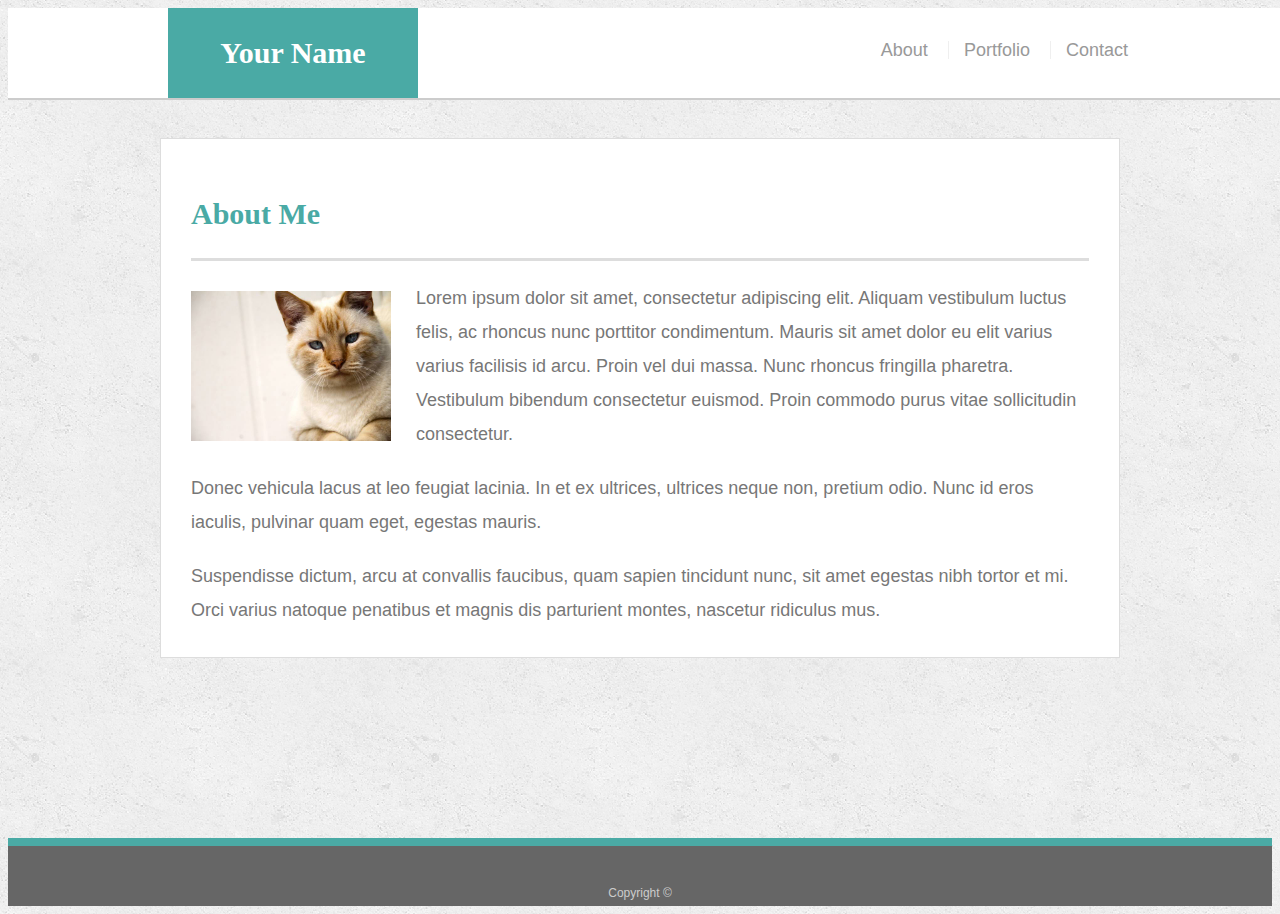
<file: recommended-homework-solution/index.html>
<!doctype html>
<html lang="en-us">

<head>
  <meta charset="UTF-8">
  <title>About | Your Name</title>
  <link rel="stylesheet" type="text/css" href="assets/css/style.css">
  <meta name="viewport" content="width=device-width, initial-scale=1, shrink-to-fit=yes">
</head>

<body>

  <header id="masthead">
    <div class="container">
      <a href="index.html" id="logo">Your Name</a>
      <nav>
        <a href="index.html">About</a>
        <a href="portfolio.html">Portfolio</a>
        <a href="contact.html">Contact</a>
      </nav>
    </div>
  </header>

  <div id="main-container" class="container">
    <section class="main-section">
      <h1>About Me</h1>

      <img src="assets/images/cat.jpg" class="auth-image" alt="Your Name">

      <p>Lorem ipsum dolor sit amet, consectetur adipiscing elit. Aliquam vestibulum luctus felis, ac rhoncus nunc porttitor condimentum. Mauris sit amet dolor eu elit varius varius facilisis id arcu. Proin vel dui massa. Nunc rhoncus fringilla pharetra. Vestibulum bibendum consectetur euismod. Proin commodo purus vitae sollicitudin consectetur.</p>

      <p>Donec vehicula lacus at leo feugiat lacinia. In et ex ultrices, ultrices neque non, pretium odio. Nunc id eros iaculis, pulvinar quam eget, egestas mauris.</p>

      <p>Suspendisse dictum, arcu at convallis faucibus, quam sapien tincidunt nunc, sit amet egestas nibh tortor et mi. Orci varius natoque penatibus et magnis dis parturient montes, nascetur ridiculus mus.</p>

    </section>

  </div>

  <footer>
    <div class="container">
      Copyright &copy; 
    </div>
  </footer>
</body>

</html>
</file>
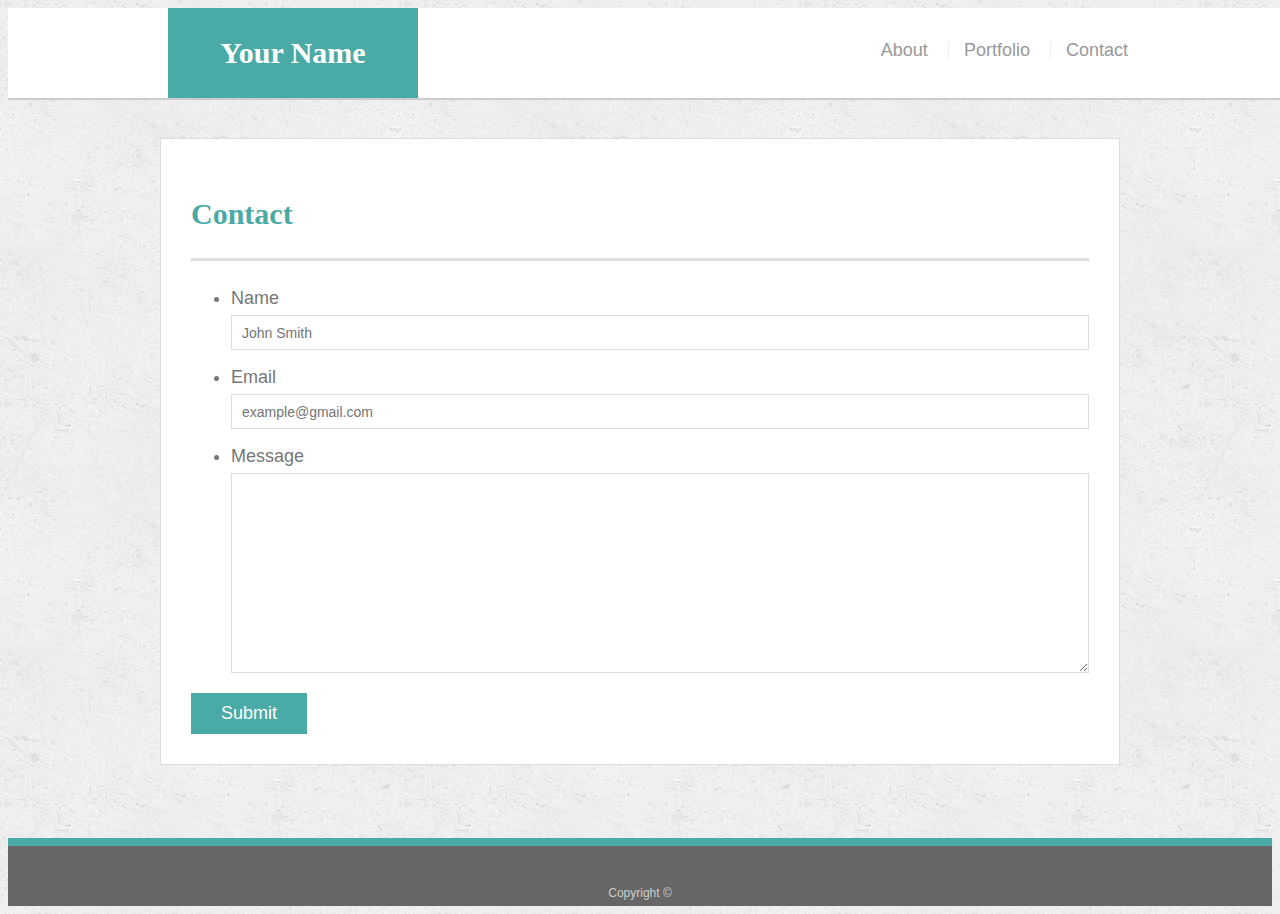
<file: recommended-homework-solution/contact.html>
<!doctype html>
<html lang="en-us">

<head>
  <meta charset="UTF-8">
  <title>Contact | Your Name</title>
  <link rel="stylesheet" type="text/css" href="assets/css/style.css">
  <meta name="viewport" content="width=device-width, initial-scale=1, shrink-to-fit=yes">
</head>

<body>

  <header id="masthead">
    <div class="container">
      <a href="index.html" id="logo">Your Name</a>
      <nav>
        <a href="index.html">About</a>
        <a href="portfolio.html">Portfolio</a>
        <a href="contact.html">Contact</a>
      </nav>
    </div>
  </header>

  <div id="main-container" class="container">
    <section class="main-section">
      <h1>Contact</h1>

      <form id="contact-form">
        <ul>
          <li>
            <label for="name">Name</label>
            <input type="text" id="name" name="name" placeholder="John Smith" required="required">
          </li>
          <li>
            <label for="email">Email</label>
            <input type="email" id="email" name="email" placeholder="example@gmail.com" required="required">
          </li>
          <li>
            <label for="message">Message</label>
            <textarea id="message" name="message" required="required"></textarea>
          </li>
        </ul>
        <input type="submit">
      </form>

    </section>

  </div>

  <footer>
    <div class="container">
      Copyright &copy; 
    </div>
  </footer>
</body>

</html>
</file>
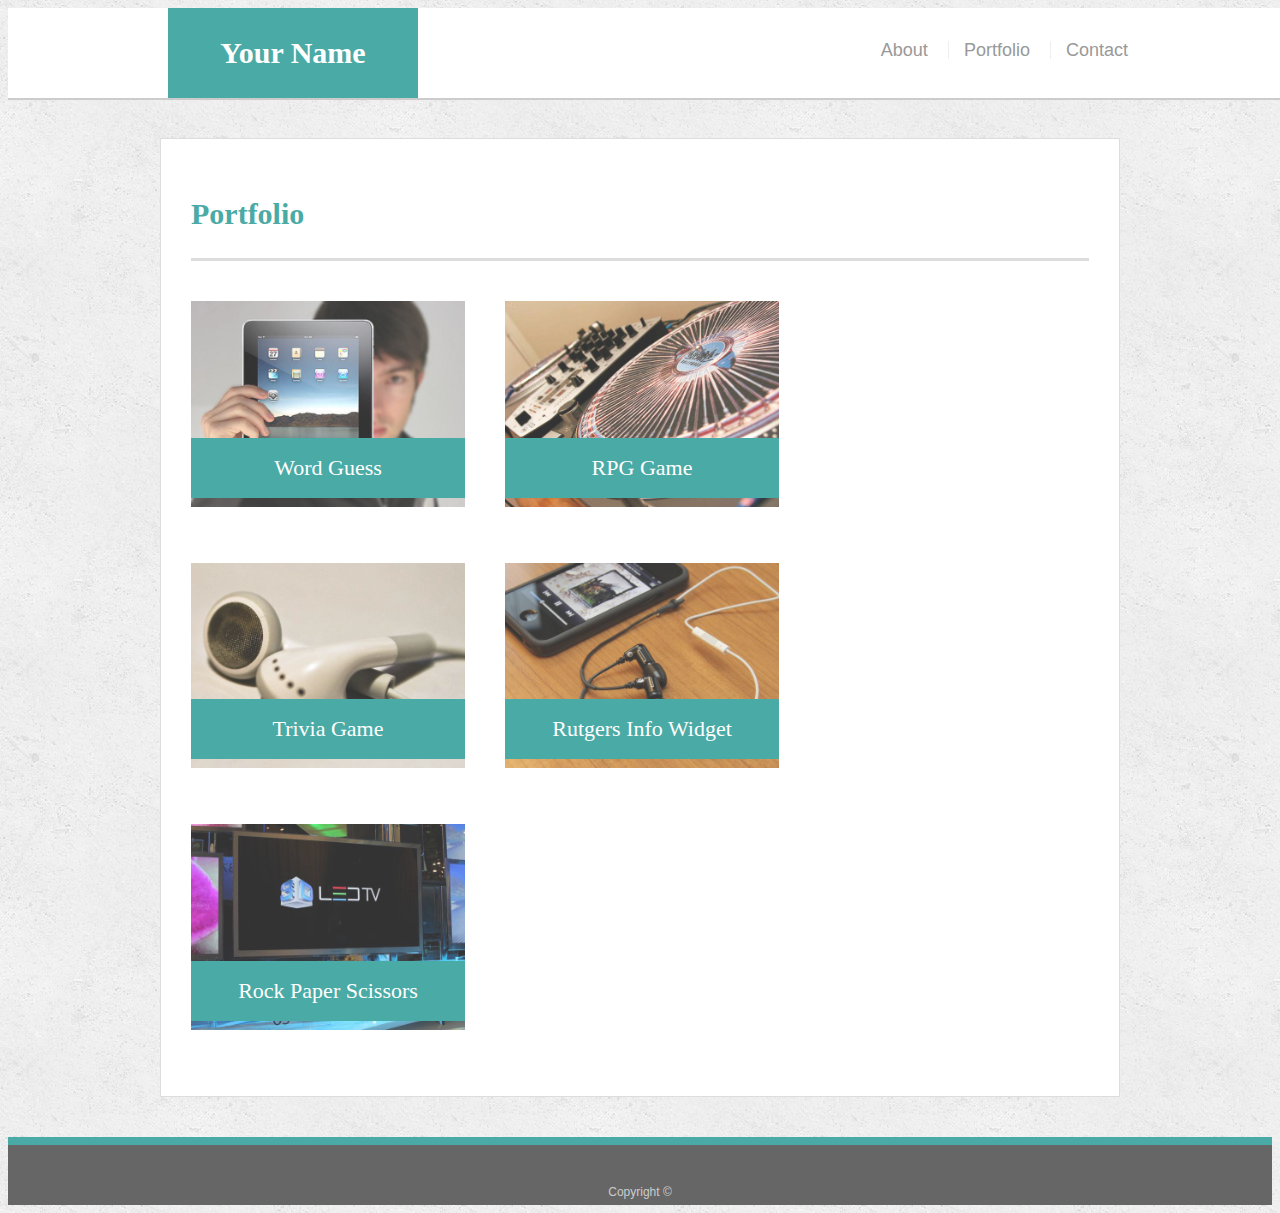
<file: recommended-homework-solution/portfolio.html>
<!doctype html>
<html lang="en-us">

<head>
  <meta charset="UTF-8">
  <title>Portfolio | Your Name</title>
  <link rel="stylesheet" type="text/css" href="assets/css/style.css">
  <meta name="viewport" content="width=device-width, initial-scale=1, shrink-to-fit=yes">
</head>

<body>

  <header id="masthead">
    <div class="container">
      <a href="index.html" id="logo">Your Name</a>
      <nav>
        <a href="index.html">About</a>
        <a href="portfolio.html">Portfolio</a>
        <a href="contact.html">Contact</a>
      </nav>
    </div>
  </header>

  <div id="main-container" class="container">
    <section class="main-section">
      <h1>Portfolio</h1>

      <div class="work">
        <img src="assets/images/technics-q-c-640-480-1.jpg" alt="Word Guess">

        <h3>Word Guess</h3>
      </div>
      <div class="work">
        <img src="assets/images/technics-q-c-640-480-2.jpg" alt="RPG Game">

        <h3>RPG Game</h3>
      </div>
      <div class="work">
        <img src="assets/images/technics-q-c-640-480-5.jpg" alt="Trivia Game">

        <h3>Trivia Game</h3>
      </div>
      <div class="work">
        <img src="assets/images/technics-q-c-640-480-7.jpg" alt="Rutgers Info Widget">

        <h3>Rutgers Info Widget</h3>
      </div>
      <div class="work">
        <img src="assets/images/technics-q-c-640-480-9.jpg" alt="Rock Paper Scissors">

        <h3>Rock Paper Scissors</h3>
      </div>

    </section>

  </div>

  <footer>
    <div class="container">
      Copyright &copy;
    </div>
  </footer>
</body>

</html>
</file>
<file: recommended-homework-solution/assets/css/style.css>
body {
  font-family: Arial, "Helvetica Neue", Helvetica, sans-serif;
  font-size: 18px;
  line-height: 34px;
  color: #777777;
  background: url("../images/concrete_seamless.png");
}

* {
  box-sizing: border-box;
}

/* general */

.container {
  width: 100%;
  max-width: 960px;
  margin: 0 auto;
  clear: both;
}

h1,
h2,
h3,
p {
  margin-bottom: 20px;
}

p:last-child {
  margin-bottom: 0;
}

h1,
h2,
h3 {
  font-family: Georgia, Times, "Times New Roman", serif;
  font-weight: 700;
  color: #4aaaa5;
}

h1 {
  padding-bottom: 20px;
  font-size: 30px;
  line-height: 49px;
  border-bottom: 3px solid #dddddd;
}

h2,
h3 {
  font-size: 22px;
}

/* header */

#masthead {
  position: fixed;
  z-index: 99;
  width: 100%;
  margin: 0 0 30px;
  overflow: auto;
  color: #ffffff;
  background: #ffffff;
  border-bottom: 2px solid #cccccc;
}

#logo {
  float: left;
  width: 250px;
  height: 90px;
  font-family: Georgia, Times, "Times New Roman", serif;
  font-size: 30px;
  font-weight: 700;
  line-height: 90px;
  color: #ffffff;
  text-align: center;
  text-decoration: none;
  background: #4aaaa5;
}

nav {
  float: right;
  margin-top: 25px;
}

nav a {
  display: inline-block;
  padding-left: 15px;
  margin-left: 15px;
  line-height: 18px;
  color: #999;
  text-decoration: none;
  border-left: 1px solid #efefef;
}

nav a:first-child {
  border-left: 0 none;
}

/* footer */

footer {
  padding: 30px 0;
  clear: both;
  font-size: 12px;
  color: #ffffff;
  color: #cccccc;
  text-align: center;
  background: #666666;
  border-top: 8px solid #4aaaa5;
  height: 50px;
}

h3, h2 {
  padding-bottom: 20px;
  margin-bottom: 15px;
  line-height: 22px;
  border-bottom: 2px solid #eeeeee;
}

/* main */

#main-container {
  padding-top: 130px;
  min-height: calc(100vh - 70px);
}

.main-section {
  float: left;
  width: 100%;
  max-width: 960px;
  padding: 30px;
  margin: 0 0 40px;
  background: #ffffff;
  border: 1px solid #dddddd;
}

/* portfolio page */

.work {
  position: relative;
  float: left;
  width: 274px;
  margin: 20px 0 25px;
  overflow: auto;
}

.work:nth-child(even) {
  margin-right: 40px;
}

.work img {
  width: 100%;
  border: 0 none;
  opacity: 0.8;
}

.work h3 {
  position: absolute;
  bottom: 20px;
  width: 100%;
  padding: 15px;
  margin-bottom: 0;
  font-weight: 300;
  line-height: 30px;
  color: #ffffff;
  text-align: center;
  background: #4aaaa5;
  border-bottom: 0;
}

.auth-image {
  float: left;
  width: 200px;
  height: auto;
  margin-top: 10px;
  margin-right: 25px;
}

/* contact page */

#contact-form ul {
  margin-bottom: 20px;
}

#contact-form li {
  margin-bottom: 10px;
}

label,
input[type=text],
input[type=email],
textarea {
  display: block;
  width: 100%;
}

input[type=text],
input[type=email],
textarea {
  height: 35px;
  padding: 0 10px;
  font-size: 14px;
  border: 1px solid #dddddd;
}

textarea {
  height: 200px;
}

input[type=submit] {
  padding: 10px 30px;
  font-size: 18px;
  color: #ffffff;
  cursor: pointer;
  background: #4aaaa5;
  border: 0 none;
}
@media screen and (max-width: 980px){
.main-section{
  max-width: 980px;
}
}
@media screen and (max-width: 768px){
.main-section{
  max-width: 768px;
}
}
@media screen and (max-width: 640px){
.main-section{
  max-width: 640px;
}
}
</file>
